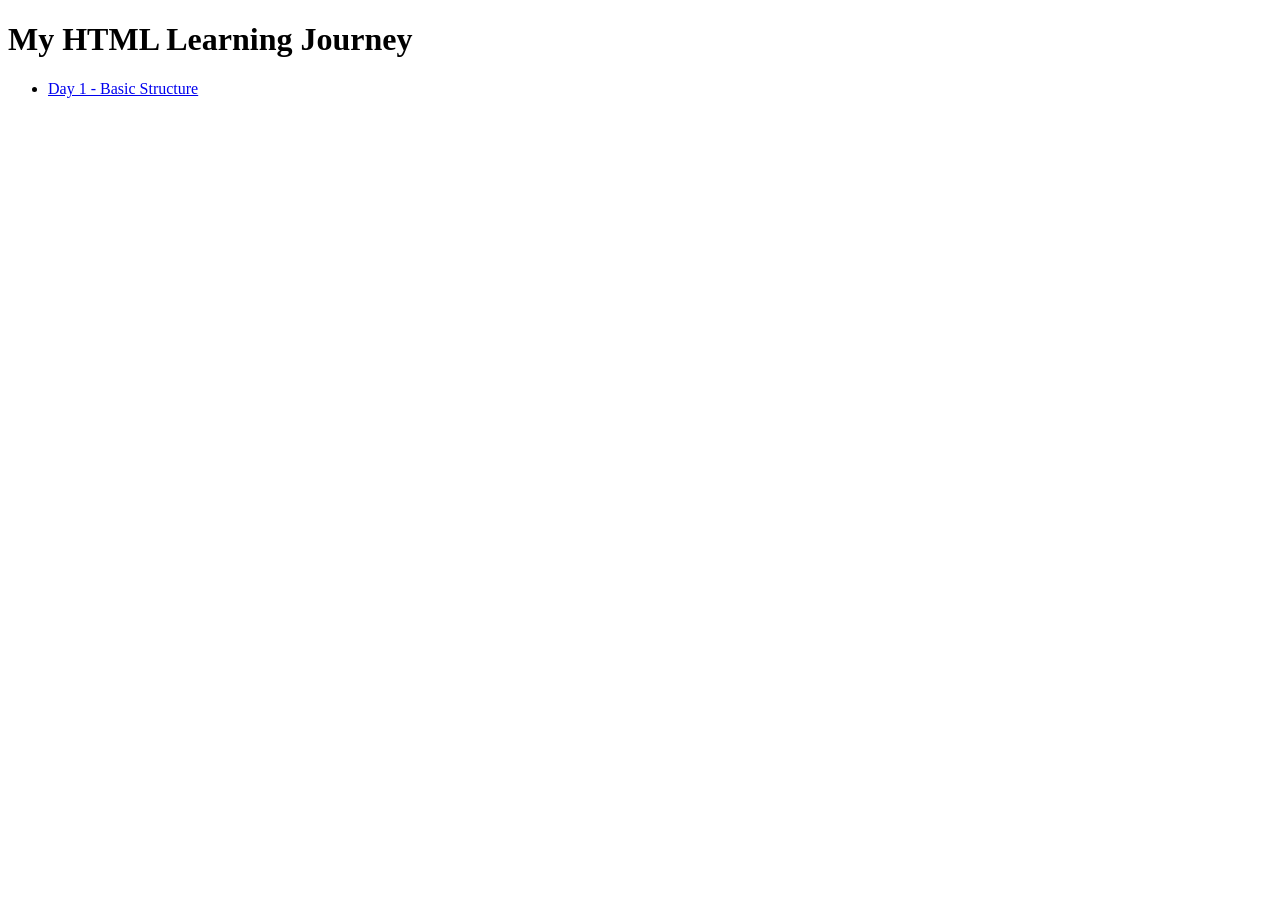
<file: 01-html/practice/index.html>
<!DOCTYPE html>
<html>
<head>
    <title>My First Website!</title>
</head>
<body>

    <h1>My HTML Learning Journey</h1>

    <ul>
        <li>
            <a href="logs/day-1.html" target="_blank">
                Day 1 - Basic Structure
            </a>
        </li>
    </ul>

</body>
</html>
</file>
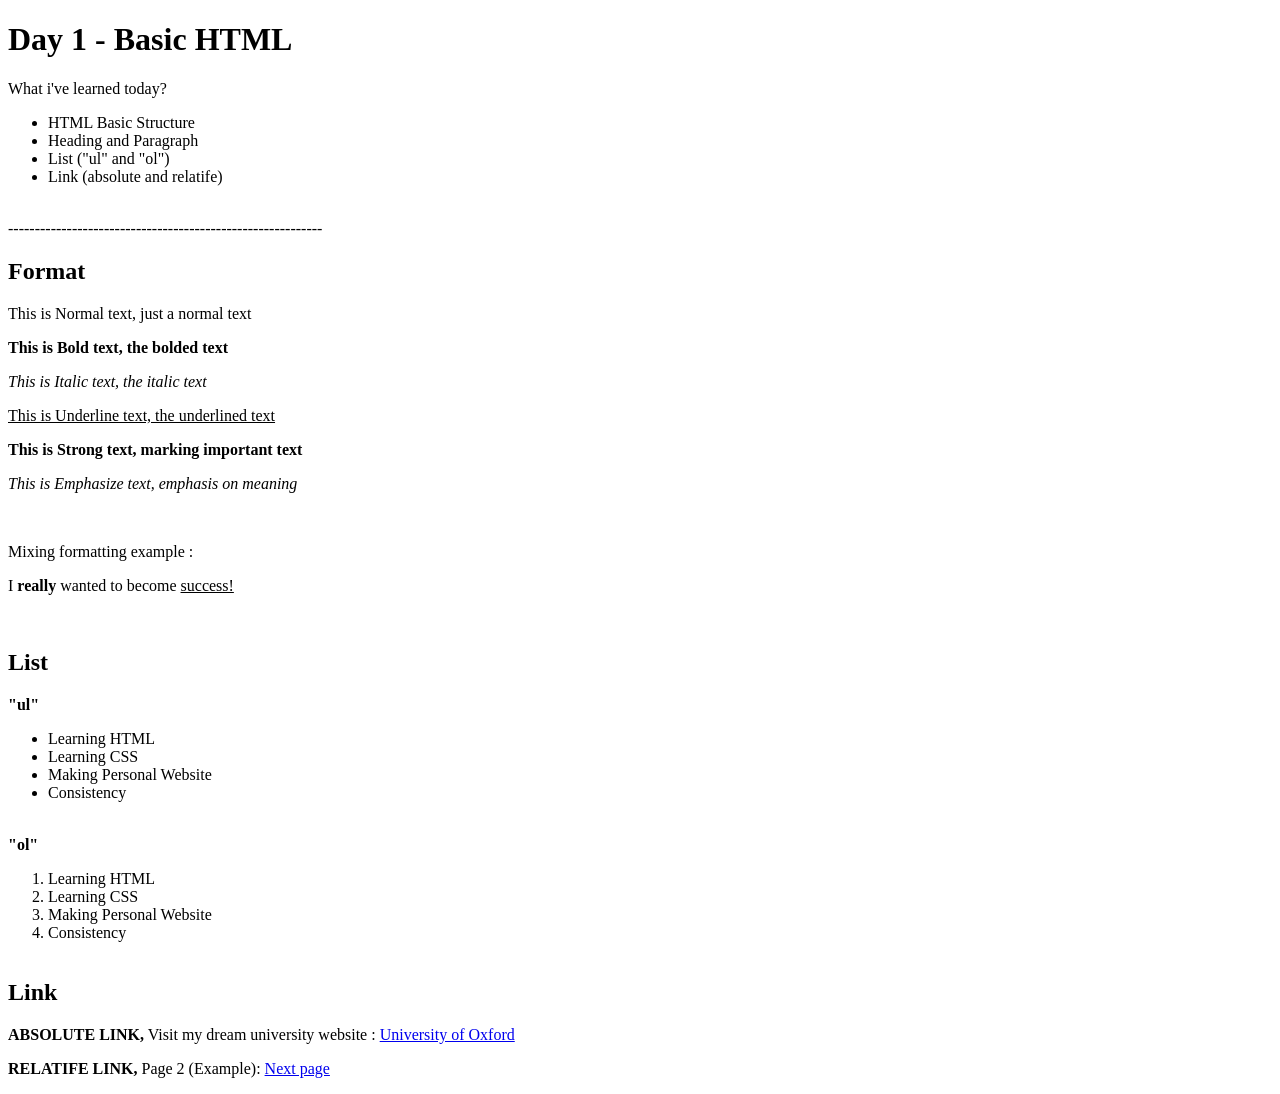
<file: 01-html/practice/logs/day-1.html>
<!DOCTYPE html>
<html>
<head>
    <title>Day 1 - Basic HTML</title>
</head>
<body>
    <h1>Day 1 - Basic HTML</h1>

    <p>What i've learned today?</p>

    <ul>
        <li>HTML Basic Structure</li>
        <li>Heading and Paragraph</li>
        <li>List ("ul" and "ol")</li>
        <li>Link (absolute and relatife)</li><br>
    </ul>

    <p>-----------------------------------------------------------</p>
    <h2>Format</h2>

    <p>This is Normal text, just a normal text</p>
    <p><b>This is Bold text, the bolded text</b></p>
    <p><i>This is Italic text, the italic text</i></p>
    <p><u>This is Underline text, the underlined text</u></p>
    <p><strong>This is Strong text, marking important text</strong></p>
    <p><em>This is Emphasize text, emphasis on meaning</em></p><br>
    <p>Mixing formatting example :</p>
    <p>I<strong> really </strong>wanted to become <u>success!</u></p><br>

    <h2>List</h2>
    <p><b>"ul"</b></p>
    <ul>
        <li>Learning HTML</li>
        <li>Learning CSS</li>
        <li>Making Personal Website</li>
        <li>Consistency</li><br>
    </ul>
    <p><b>"ol"</b></p>
    <ol>
        <li>Learning HTML</li>
        <li>Learning CSS</li>
        <li>Making Personal Website</li>
        <li>Consistency</li><br>
    </ol>

    <h2>Link</h2>

    <p>
        <b>ABSOLUTE LINK,</b>
        Visit my dream university website :
        <a href="https://www.ox.ac.uk" target="_blank">
            University of Oxford
        </a>
    </p>

    <p>
        <b>RELATIFE LINK,</b>
        Page 2 (Example):
        <a href="day-1_example.html" target="_blank">
            Next page
        </a>
    </p>
</body>
</html>
</file>
